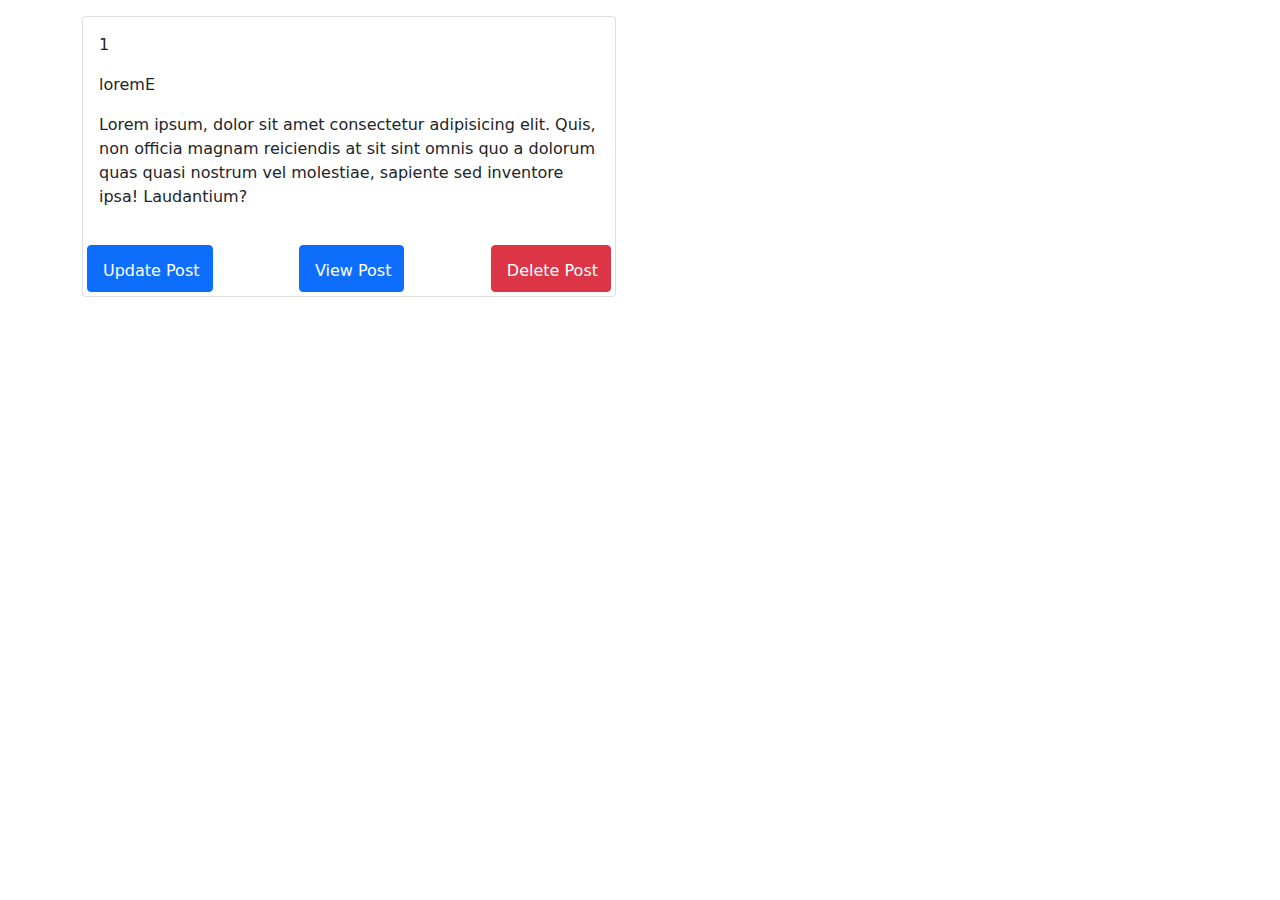
<file: get.html>
<!DOCTYPE html>
<html lang="en">
<head>
  <meta charset="UTF-8">
  <meta http-equiv="X-UA-Compatible" content="IE=edge">
  <meta name="viewport" content="width=device-width, initial-scale=1.0">
  <title>Document</title>
  <link rel="stylesheet" href="./onepage/css/bootstrap.min.css">
</head>
<body>
  <div class="card-section mt-3">
    
    <div class="container flex-column justify-content-center">
        <div class="row w-100" id="post-holder">
            <div data-aos="flip-left"data-aos-easing="ease-out-cubic" data-aos-duration="2000" class="col-lg-6 col-md-6 col-sm-12 mb-3">
                <div class="card h-100">
                    <div class="card-body">
                      <p>1</p>
                        <p id="post-title">loremE</p>
                        <p id="post-body"> Lorem ipsum, dolor sit amet consectetur adipisicing elit. Quis,
                         non officia magnam reiciendis at sit sint omnis quo a dolorum quas
                          quasi nostrum vel molestiae, 
                        sapiente sed inventore ipsa! Laudantium? </p>
                    </div>
                    
                        <div class="d-flex justify-content-between">
                            <button type="submit" class="btn btn-primary m-1" onclick="updatePost()"><i class="fa fa-upload" style="font-size:22px; padding-left: 3px;"></i> Update Post</button>
                            <button type="submit" class="btn btn-primary m-1" onclick="viewPost()"><i class="fa fa-eye" style="font-size:22px; padding-left: 3px;"></i> View Post</button>
                            <button type="submit" class="btn btn-danger m-1" onclick="deletePost()"><i class="fa fa-trash" style="font-size:22px; padding-left: 3px;"></i> Delete Post</button>
                        </div>

                        <!-- <div  -->
                   </div>
                </div>
            </div>
        </div>

    </div>
</div>

</body>
<script src="./onepage/js/bootstrap.min.js"></script>
<script src="./get.js"></script>
</html>
</file>
